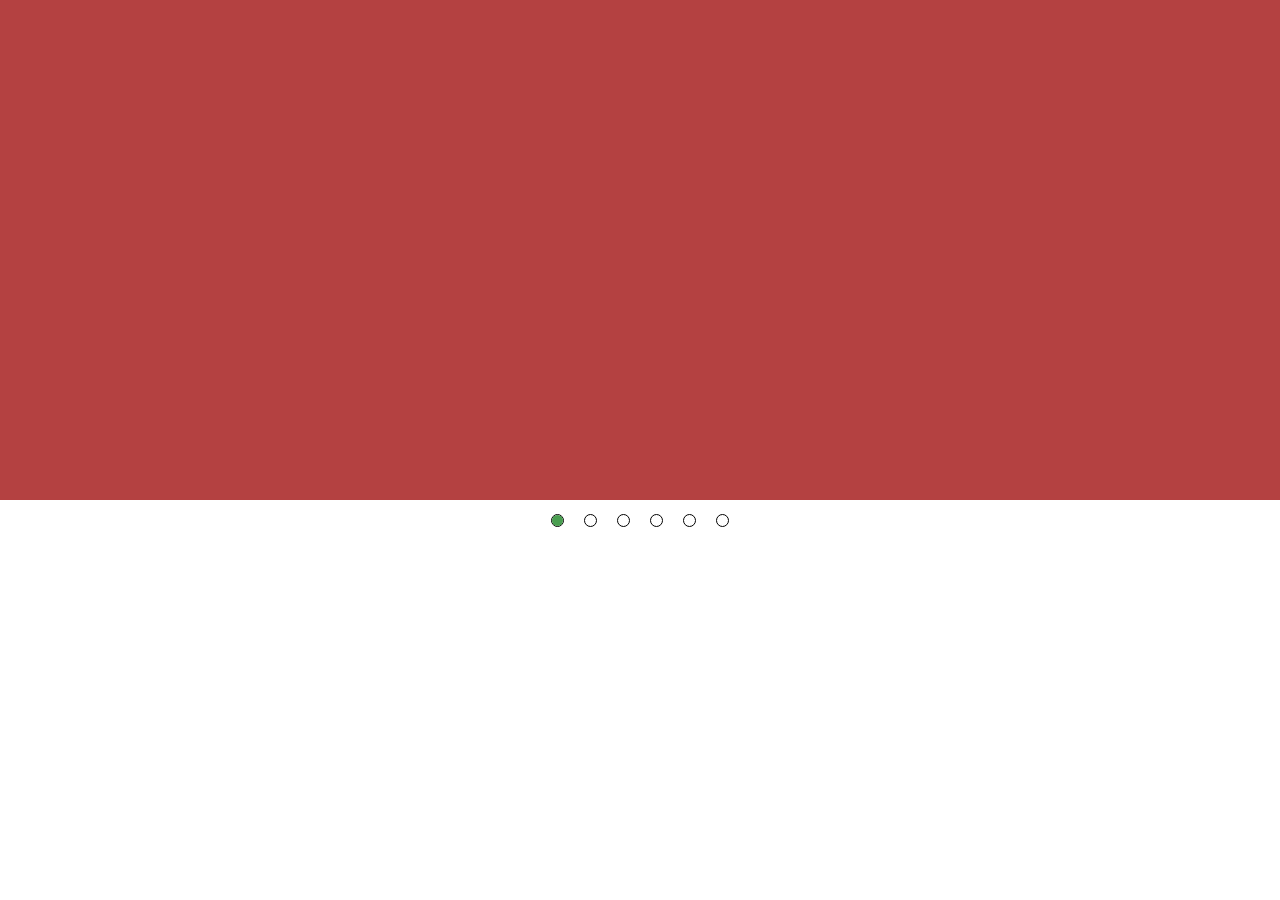
<file: index.html>
<!DOCTYPE html>
<html lang="en">
  <head>
    <meta charset="UTF-8" />
    <meta http-equiv="X-UA-Compatible" content="IE=edge" />
    <meta name="viewport" content="width=device-width, initial-scale=1.0" />
    <link rel="stylesheet" href="./assets/css/index.css" />
    <script defer src="./assets/js/index.js"></script>
    <title>Document</title>
  </head>
  <body>
    <div class="swiper">
      <div class="slide slide1"></div>
      <div class="slide slide2"></div>
      <div class="slide slide3"></div>
      <div class="slide slide4"></div>
      <div class="slide slide5"></div>
      <div class="slide slide6"></div>
    </div>
    <ul class="swiper-pagination">
      <label class="radioBtn">
        <input type="radio" name="slider" checked />
        <span></span>
      </label>
    </ul>
  </body>
</html>
</file>
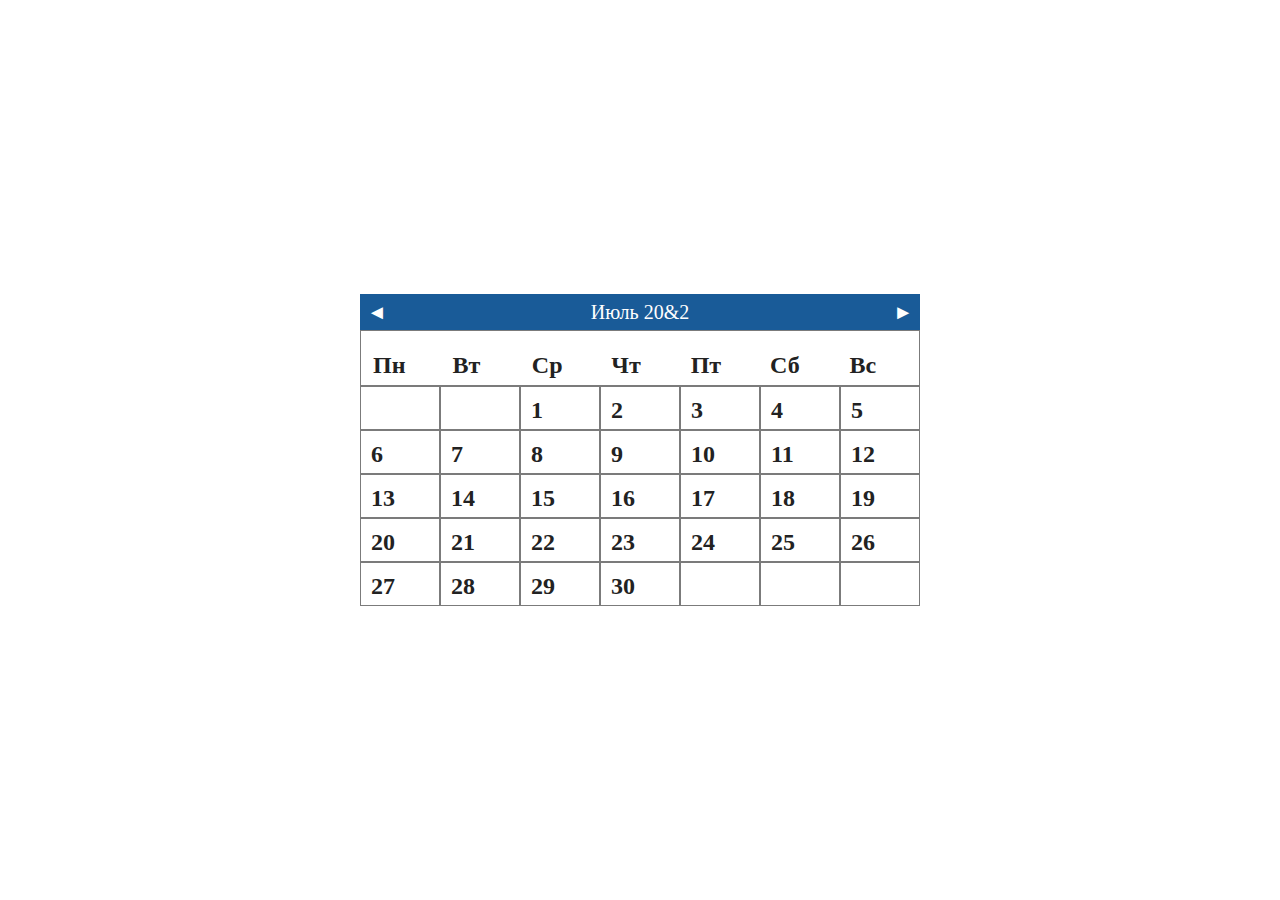
<file: calendar.html>
<!DOCTYPE html>
<html lang="en">
  <head>
    <meta charset="UTF-8" />
    <meta http-equiv="X-UA-Compatible" content="IE=edge" />
    <meta name="viewport" content="width=device-width, initial-scale=1.0" />
    <title>Calendar</title>
    <link rel="stylesheet" href="./assets/css/calendar.css" />
    <script defer src="./assets/js/calendar.js"></script>
  </head>
  <body>
    <div id="calendar">
      <div class="calendar-header">
        <span class="calendar-left-button" id="prev"> &#9668;</span>

        <span class="calendar-month-year" id="label">Июль 20&2</span>

        <span class="calendar-right-button" id="next"> &#9658;</span>
      </div>
      <table id="days">
        <tbody>
          <td>Пн</td>
          <td>Вт</td>
          <td>Ср</td>
          <td>Чт</td>
          <td>Пт</td>
          <td>Сб</td>
          <td>Вс</td>
        </tbody>
      </table>
      <div id="calendar-frame">
        <table class="curr">
          <tbody>
            <tr>
              <td class="nil"></td>
              <td class="nil"></td>
              <td>1</td>
              <td>2</td>
              <td>3</td>
              <td>4</td>
              <td>5</td>
            </tr>
            <tr>
              <td>6</td>
              <td>7</td>
              <td>8</td>
              <td>9</td>
              <td>10</td>
              <td class="today">11</td>
              <td>12</td>
            </tr>
            <tr>
              <td>13</td>
              <td>14</td>
              <td>15</td>
              <td>16</td>
              <td>17</td>
              <td>18</td>
              <td>19</td>
            </tr>
            <tr>
              <td>20</td>
              <td>21</td>
              <td>22</td>
              <td>23</td>
              <td>24</td>
              <td>25</td>
              <td>26</td>
            </tr>
            <tr>
              <td>27</td>
              <td>28</td>
              <td>29</td>
              <td>30</td>
              <td class="nil"></td>
              <td class="nil"></td>
              <td class="nil"></td>
            </tr>
          </tbody>
        </table>
      </div>
    </div>
  </body>
</html>
</file>
<file: assets/css/calendar.css>
body {
  display: flex;
  justify-content: center;
  align-items: center;
  height: 100vh;
}

* {
  margin: 0;
  box-sizing: border-box;
  padding: 0;
}

#calendar {
  width: 100%;
  display: table;
  text-align: center;
  max-width: 560px;
}

.calendar-header {
  width: 100%;
  display: flex;
  justify-content: space-between;
  font-weight: 400;
  font-size: 20px;
  line-height: 120%;
  color: #ffffff;
  background-color: #195b98;
  padding: 6px 7px;
}

#days {
  width: 100%;
  text-align: left;
  font-weight: 400;
  font-size: 20px;
  line-height: 120%;
  /* identical to box height, or 24px */
  color: #222222;
  height: 56px;
}

#days td {
  padding-top: 15px !important;
}

#calendar td {
  width: 71px;
  height: 44px;
  text-align: left;
  padding-left: 10px;
  padding-top: 5px;
}

.curr td,
#days {
  font-weight: 600;
  font-size: 24px;
  line-height: 120%;
  /* or 29px */
  color: #222222;
  border: 1px solid #7b7b7b;
}

#calendar-frame,
.curr {
  width: 100%;
  border-spacing: 0;
}

/* @media (max-width: 1024px) {
  #calendar {
    width: 90%;
  }
} */
.curr td:hover {
  background-color: #195b98;
  color: #ffffff;
  cursor: pointer;
}

#prev,
#next {
  cursor: pointer;
}

.event-active {
  border-bottom: 10px solid #cf34a0 !important;
}
</file>
<file: assets/css/index.css>
* {
  box-sizing: border-box;
  padding: 0;
  margin: 0;
}

html,
body {
  width: 100%;
  height: 100%;
  /* overflow-x: hidden; */
}

.swiper {
  width: 100%;
  height: 500px;
  overflow-x: hidden;
  position: relative;
  /* display: flex; */
}

.slide {
  transition: 1.5s;
  width: 100%;
  min-width: 100%;
  height: 100%;
  position: absolute;
}

.slide1 {
  background-color: #b44141;
}

.slide2 {
  background-color: #499e50;
}

.slide3 {
  background-color: #5587c0;
}

.slide4 {
  background-color: #8041b4;
}

.slide5 {
  background-color: #6b9445;
}

.slide6 {
  background-color: #6258b8;
}

.swiper-pagination {
  display: flex;
  gap: 20px;
  justify-content: center;
  align-items: center;
  width: 100%;
  height: 40px;
}

.slide--active {
  top: 0;
  right: -100vw;
}

.slide--current {
  top: 0;
  left: 100vw;
}

.radioBtn {
  position: relative;
  width: 13px;
  height: 13px;
  border-radius: 50%;
  border: 1px solid black;
  z-index: 2;
  transition: 0.2s;
}

.radioBtn:hover {
  background-color: #5587c0;
}

.radioBtn>input {
  position: absolute;
  top: 0;
  opacity: 0;
  z-index: -1;
  cursor: pointer;
}

.radioBtn span {
  display: block;
}

.radioBtn input:checked+span {
  display: block;

  width: 100%;
  height: 100%;
  /* border: 1px solid black; */
  border-radius: 50%;
  background-color: #499e50;
}
</file>
